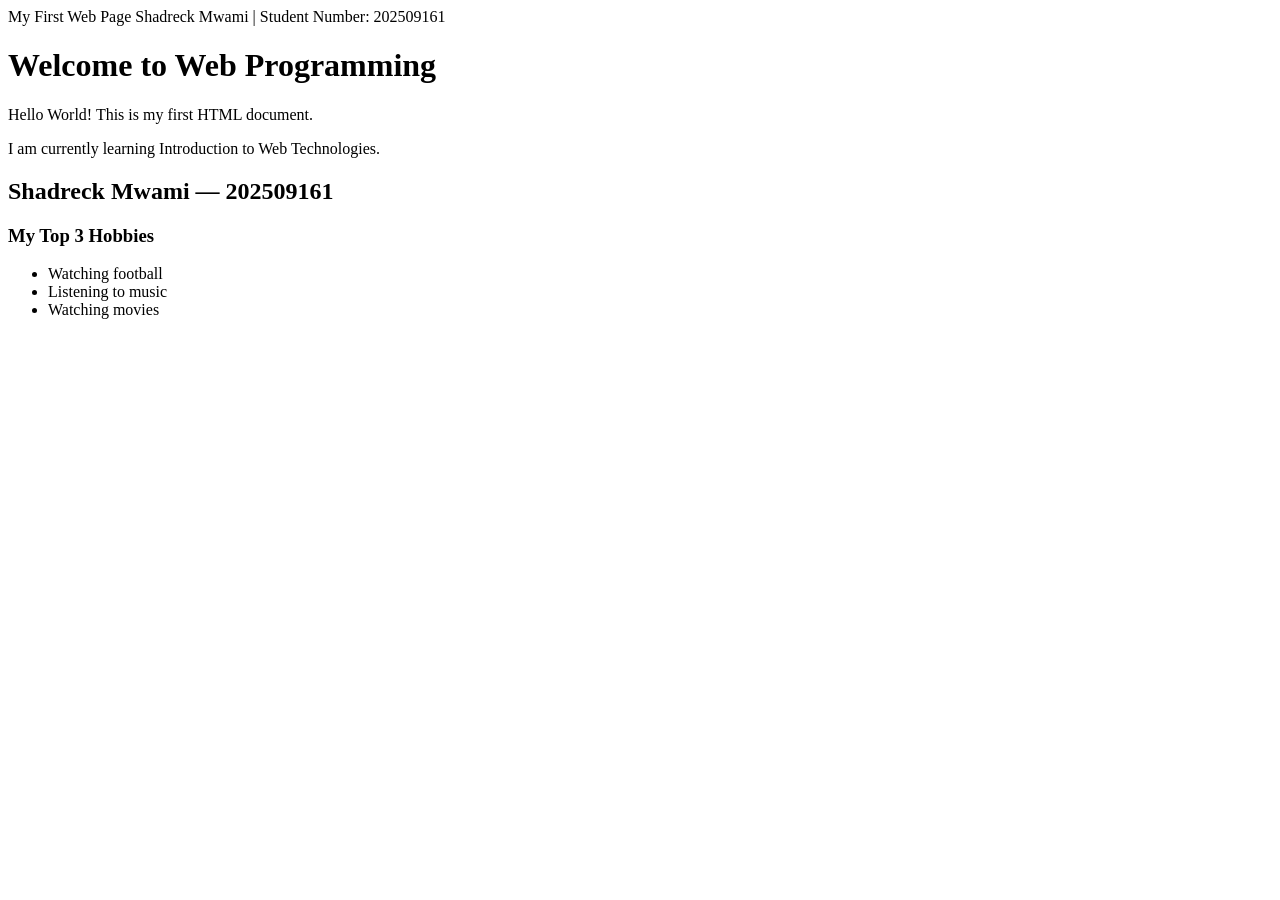
<file: ICT251_Activity_3/Activity1_backup.html.html>
My First Web Page
Shadreck Mwami | Student Number: 202509161
<!DOCTYPE html>
<html lang="en">
<head>
  <meta charset="UTF-8">
  <meta name="viewport" content="width=device-width, initial-scale=1.0">
  <title>My First Web Page</title>
</head>
<body>
  <h1>Welcome to Web Programming</h1>
  <p>Hello World! This is my first HTML document.</p>
  <p>I am currently learning Introduction to Web Technologies.</p>
  <h2>Shadreck Mwami &mdash; 202509161</h2>
  <h3>My Top 3 Hobbies</h3>
  <ul>
    <li>Watching football</li>
    <li>Listening to music</li>
    <li>Watching movies</li>
  </ul>
</body>
</html>
</file>
